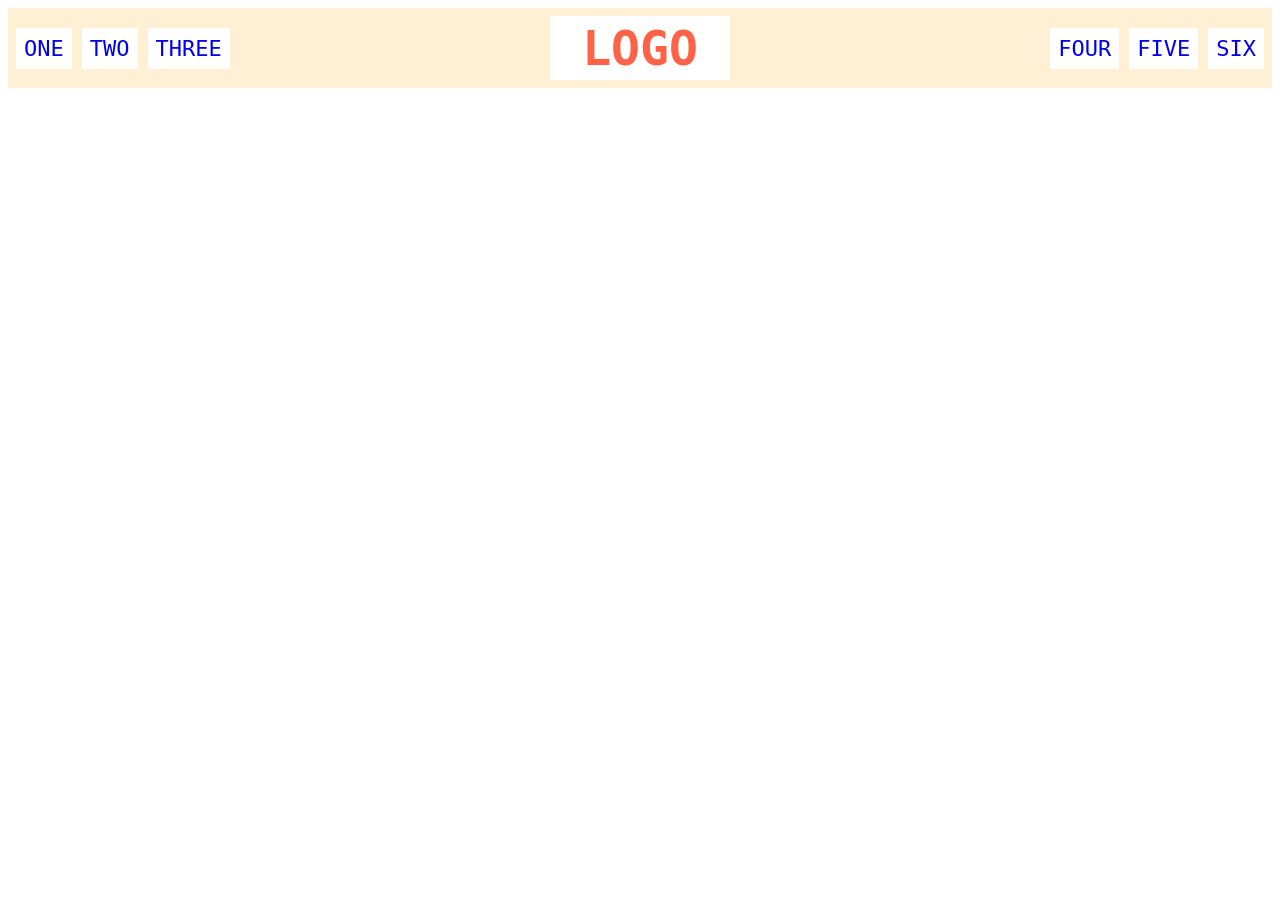
<file: foundations/flex/02-flex-header/index.html>
<!DOCTYPE html>
<html lang="en">
  <head>
    <meta charset="UTF-8">
    <meta http-equiv="X-UA-Compatible" content="IE=edge">
    <meta name="viewport" content="width=device-width, initial-scale=1.0">
    <title>Flex Header</title>
    <link rel="stylesheet" href="style.css">
  </head>

  <body>
    <div class="header">
      <div class="left-links">
        <ul>
          <li><a href="#">ONE</a></li>
          <li><a href="#">TWO</a></li>
          <li><a href="#">THREE</a></li>
        </ul>
      </div>
      
      <div class="logo">LOGO</div>

      <div class="right-links">
        <ul>
          <li><a href="#">FOUR</a></li>
          <li><a href="#">FIVE</a></li>
          <li><a href="#">SIX</a></li>
        </ul>
      </div>

    </div>
  </body>
</html>
</file>
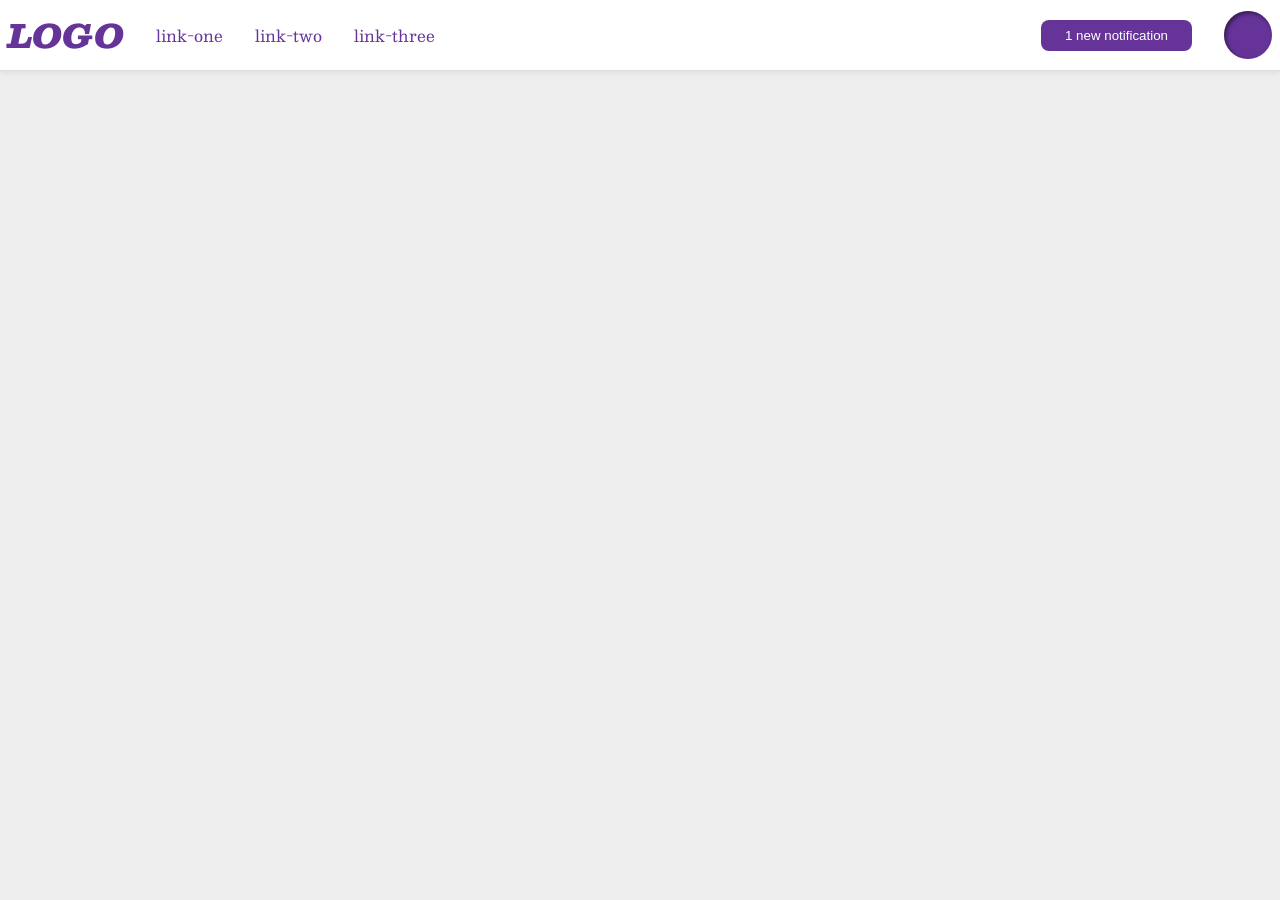
<file: foundations/flex/03-flex-header-2/index.html>
<!DOCTYPE html>
<html lang="en">
  <head>
    <meta charset="UTF-8">
    <meta http-equiv="X-UA-Compatible" content="IE=edge">
    <meta name="viewport" content="width=device-width, initial-scale=1.0">
    <title>Flex Header 2</title>
    <link rel="stylesheet" href="style.css">
  </head>

  <body>
    <div class="header">
      <div class="left">
          <div class="logo">
          LOGO
        </div>
        <ul class="links">
          <li><a href="https://google.com">link-one</a></li>
          <li><a href="https://google.com">link-two</a></li>
          <li><a href="https://google.com">link-three</a></li>
        </ul>
      </div>

      <div class="right">
        <button class="notifications">
        1 new notification
        </button>
        <div class="profile-image"></div>
      </div>
    </div>
  </body>

</html>
</file>
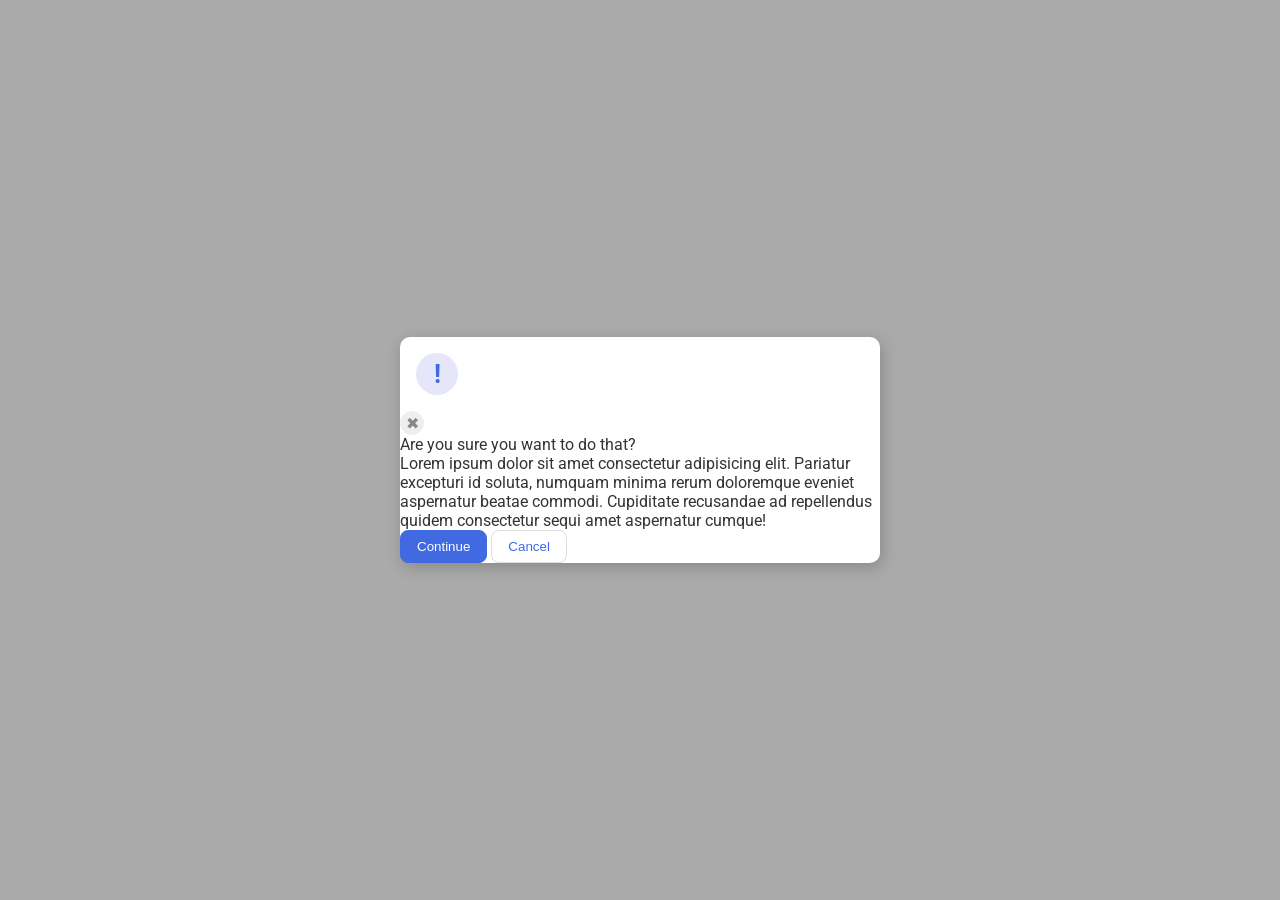
<file: foundations/flex/05-flex-modal/index.html>
<!DOCTYPE html>
<html lang="en">
  <head>
    <meta charset="UTF-8">
    <meta http-equiv="X-UA-Compatible" content="IE=edge">
    <meta name="viewport" content="width=device-width, initial-scale=1.0">
    <link rel="stylesheet" href="style.css">
    <title>Modal</title>
  </head>


  <body>

    <div class="modal">

      <div class="icon">!</div>

      
      <button class="close-button">✖</button>
      
      <div class="texts">
        <div class="header">Are you sure you want to do that?</div>
        <div class="text">Lorem ipsum dolor sit amet consectetur adipisicing elit. Pariatur excepturi id soluta, numquam minima rerum doloremque eveniet aspernatur beatae commodi. Cupiditate recusandae ad repellendus quidem consectetur sequi amet aspernatur cumque!</div>
      </div>
          
      <div class="buttons">
        <button class="continue">Continue</button>
        <button class="cancel">Cancel</button>
      </div>

    </div>
  </body>


</html>
</file>
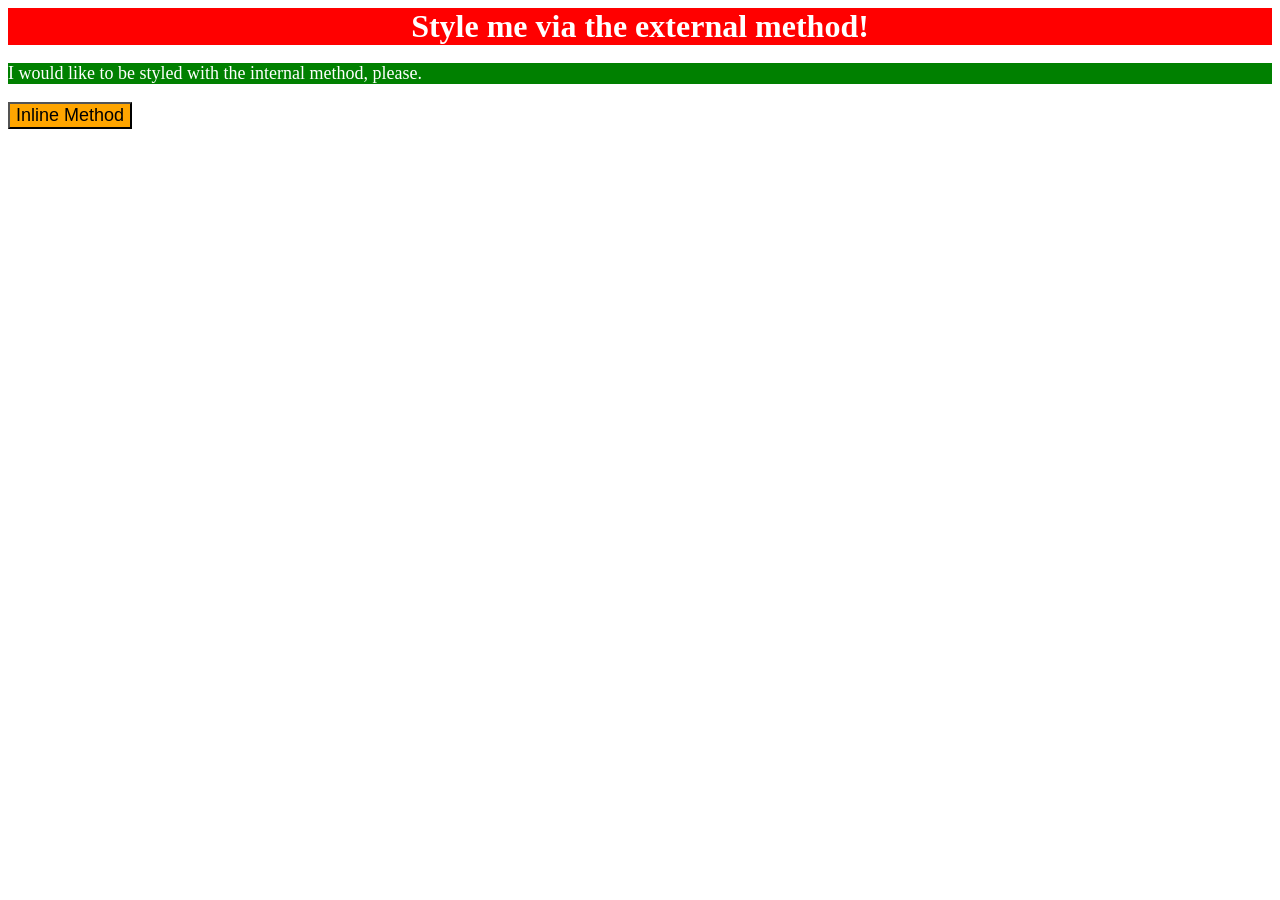
<file: foundations/intro-to-css/01-css-methods/index.html>
<!DOCTYPE html>
<html lang="en">
  <head>
    <meta charset="UTF-8">
    <meta http-equiv="X-UA-Compatible" content="IE=edge">
    <meta name="viewport" content="width=device-width, initial-scale=1.0">
    <link rel="stylesheet" href="styles.css">
    <style>
    p {
      color: white;
      background-color: green;
      font-size: 18px;
    }
  </style>
    <title>Methods for Adding CSS</title>
  </head>
  <body>
    <div>Style me via the external method!</div>
    <p>I would like to be styled with the internal method, please.</p>
    <button style="color: black; background-color: orange; font-size: 18px;">Inline Method</button>
  </body>
</html>
</file>
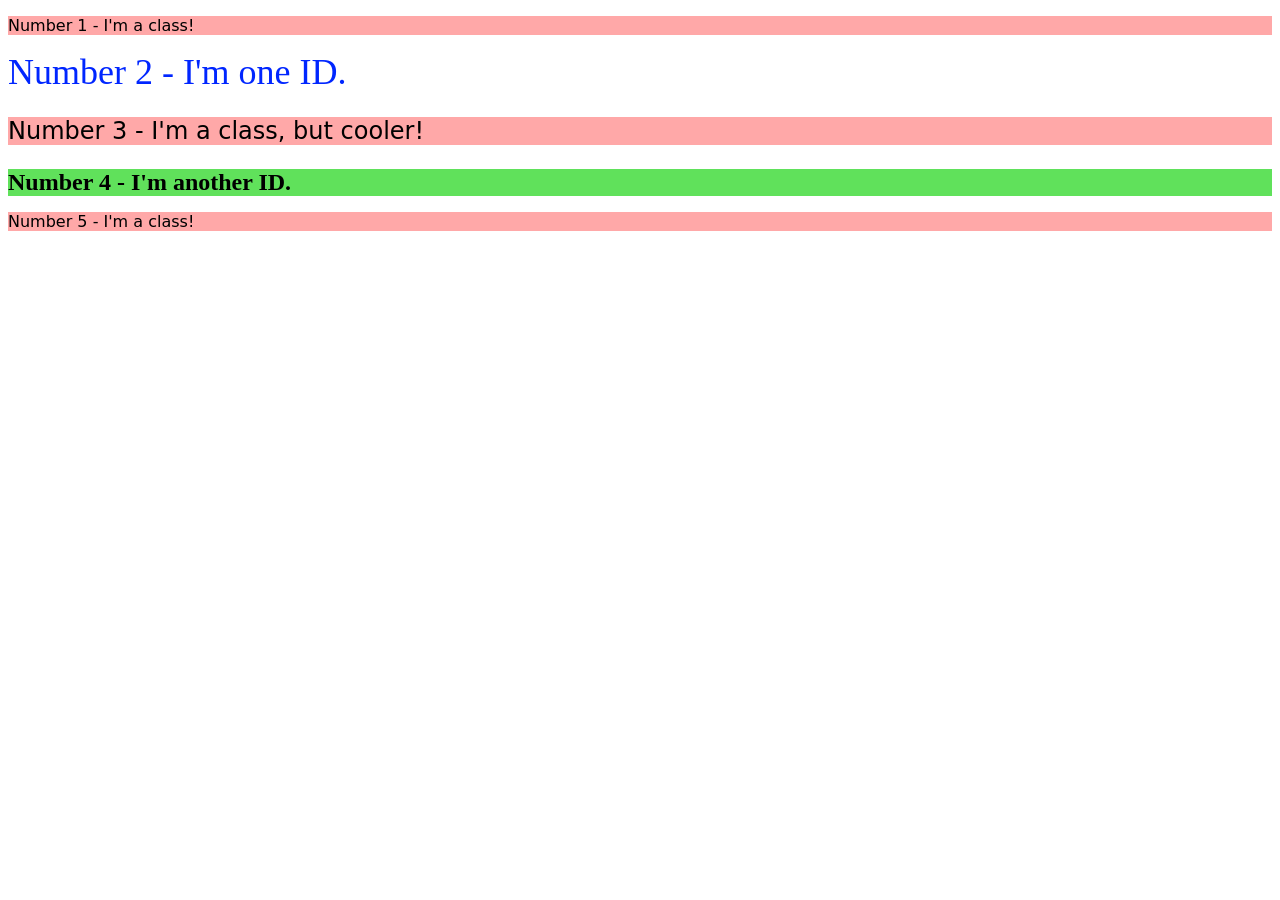
<file: foundations/intro-to-css/02-class-id-selectors/index.html>
<!DOCTYPE html>
<html lang="en">
  <head>
    <meta charset="UTF-8">
    <meta http-equiv="X-UA-Compatible" content="IE=edge">
    <meta name="viewport" content="width=device-width, initial-scale=1.0">
    <title>Class and ID Selectors</title>
    <link rel="stylesheet" href="style.css">
  </head>
  <body>
    <p class="odd">Number 1 - I'm a class!</p>
    <div id="title">Number 2 - I'm one ID.</div>
    <p class="odd cooler">Number 3 - I'm a class, but cooler!</p>
    <div id="subtitle">Number 4 - I'm another ID.</div>
    <p class="odd">Number 5 - I'm a class!</p>
  </body>
</html>
</file>
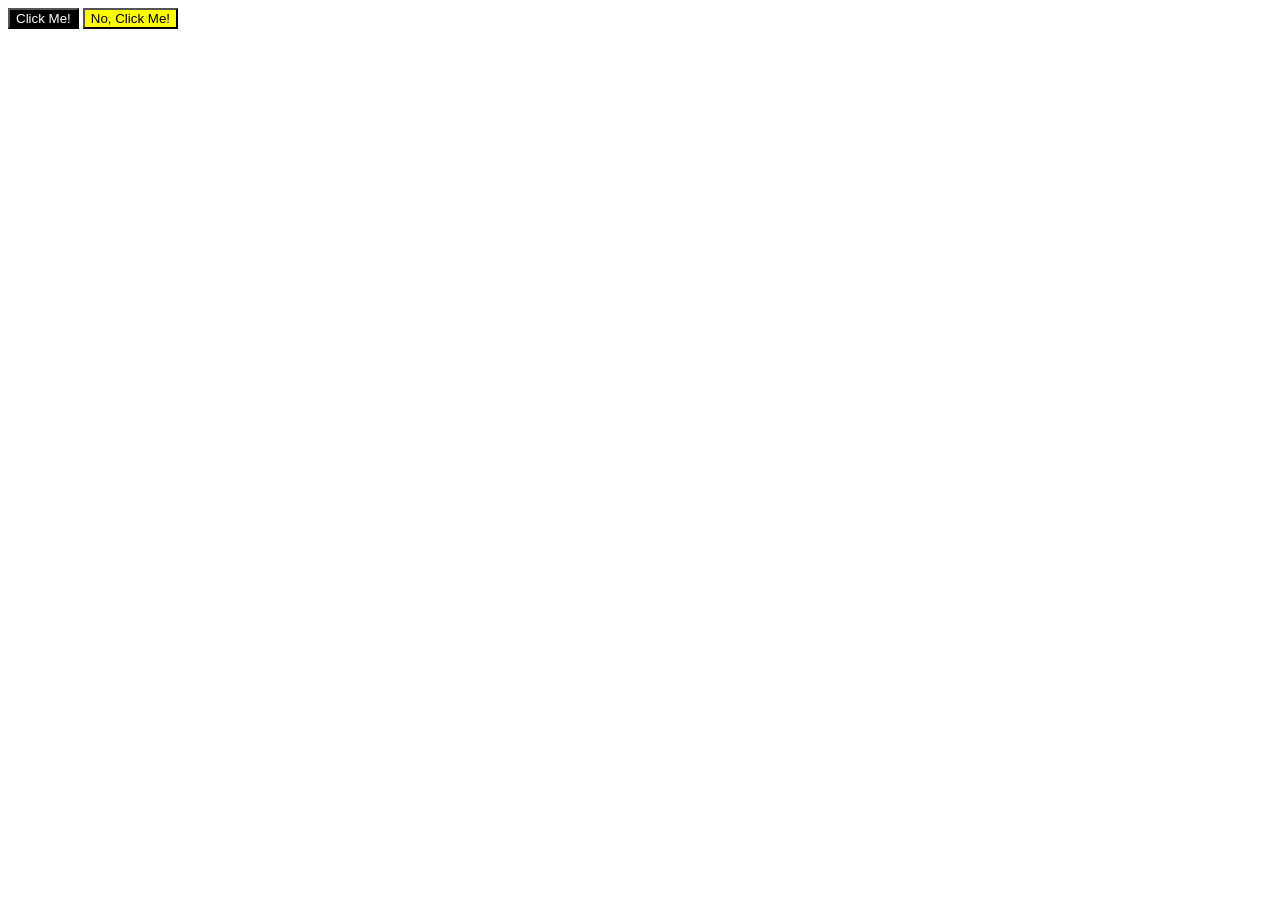
<file: foundations/intro-to-css/03-grouping-selectors/index.html>
<!DOCTYPE html>
<html lang="en">
  <head>
    <meta charset="UTF-8">
    <meta http-equiv="X-UA-Compatible" content="IE=edge">
    <meta name="viewport" content="width=device-width, initial-scale=1.0">
    <title>Grouping Selectors</title>
    <link rel="stylesheet" href="style.css">
  </head>
  <body>
    <button class="one">Click Me!</button>
    <button class="two">No, Click Me!</button>
  </body>
</html>
</file>
<file: foundations/flex/02-flex-header/style.css>
.header  {
  font-family: monospace;
  background: papayawhip;
  display: flex;
  align-items: center;
  justify-content: space-between;
  padding: 8px;
}

.logo {
  font-size: 48px;
  font-weight: 900;
  color: tomato;
  background: white;
  padding: 4px 32px;
  align-content: center;
}



ul {
  /* this removes the dots on the list items*/
  list-style-type: none;
  display: flex;
  display: flex;
  margin: 0;
  padding: 0;
  gap: 10px;
}

a {
  font-size: 22px;
  background: white;
  padding: 8px;
  /* this removes the line under the links */
  text-decoration: none;

}

.left-links
.right-links {

}

.right-links {
  justify-content: end;
}
</file>
<file: foundations/flex/03-flex-header-2/style.css>
/* this is some magical font-importing.  
you'll learn about it later. */
@import url('https://fonts.googleapis.com/css2?family=Besley:ital,wght@0,400;1,900&display=swap');

body {
  margin: 0;
  background: #eee;
  font-family: Besley, serif;
}

.header {
  background: white;
  border-bottom: 1px solid #ddd;
  box-shadow: 0 0 8px rgba(0,0,0,.1);
  display: flex;
  justify-content: space-between;
  padding: 0.5rem;
  
}

.profile-image {
  background: rebeccapurple;
  box-shadow: inset 2px 2px 4px rgba(0,0,0,.5);
  border-radius: 50%;
  width: 48px;
  height: 48px;
  flex-shrink: 0;
}

.logo {
  color: rebeccapurple;
  font-size: 32px;
  font-weight: 900;
  font-style: italic;
  flex-shrink: 0;
}

button {
  border: none;
  border-radius: 8px;
  background: rebeccapurple;
  color: white;
  padding: 8px 24px;
}

a {
  /* this removes the line under our links */
  text-decoration: none;
  color: rebeccapurple;
}

ul {
  list-style-type: none;
  display: flex;
  margin: 0;
  padding: 0;
  gap: 2rem;
}


.left {
  display: flex;
  align-items: center;
  gap: 2rem;
}

.right {
  display: flex;
  gap: 2rem;
  align-items: center;
}
</file>
<file: foundations/flex/05-flex-modal/style.css>
@import url('https://fonts.googleapis.com/css2?family=Roboto:wght@400;700&display=swap');

html, body {
  height: 100%;
}

body {
  font-family: Roboto, sans-serif;
  margin: 0;
  background: #aaa;
  color: #333;
  /* I'll give you this one for free lol */
  display: flex;
  align-items: center;
  justify-content: center;
}

.modal {
  background: white;
  width: 480px;
  border-radius: 10px;
  box-shadow: 2px 4px 16px rgba(0,0,0,.2);
}

.icon {
  color: royalblue;
  font-size: 26px;
  font-weight: 700;
  background: lavender;
  width: 42px;
  height: 42px;
  border-radius: 50%;
  display: flex;
  align-items: center;
  justify-content: center;
  margin: 1rem;
}

.close-button {
  background: #eee;
  border-radius: 50%;
  color: #888;
  font-weight: 400;
  font-size: 16px;
  height: 24px;
  width: 24px;
  display: flex;
  align-items: center;
  justify-content: center;
  border: 1px solid #eee;
  padding: 0;
}

button {
  cursor: pointer;
  padding: 8px 16px;
  border-radius: 8px;
}

button.continue {
  background: royalblue;
  border: 1px solid royalblue;
  color: white;
}

button.cancel {
  background: white;
  border: 1px solid #ddd;
  color: royalblue;
}
</file>
<file: foundations/intro-to-css/01-css-methods/styles.css>
div {
  color: white;
  background-color: red;
  font-size: 32px;
  font-weight: bold;
  text-align: center;
}
</file>
<file: foundations/intro-to-css/02-class-id-selectors/style.css>
#title {
  color: hsl(231, 100%, 50%);
  font-size: 36px;
}

#subtitle {
  background-color: hsl(118, 69%, 62%);
  font-size: 24px;
  font-weight: bold;
}

.odd {
    background-color: hsl(0, 100%, 83%);
    font-family: Verdana, 'DejaVu Sans', sans-serif;
}

.odd.cooler {
    font-size: 24px;
}
</file>
<file: foundations/intro-to-css/03-grouping-selectors/style.css>
.one
.two {
    font-family: Helvetica, 'Times New Roman', sans-serif;
    font-size: 28px;
}


.one {
    color: white;
    background-color: black;

}
.two {
    color: black;
    background-color: yellow;

}
</file>
